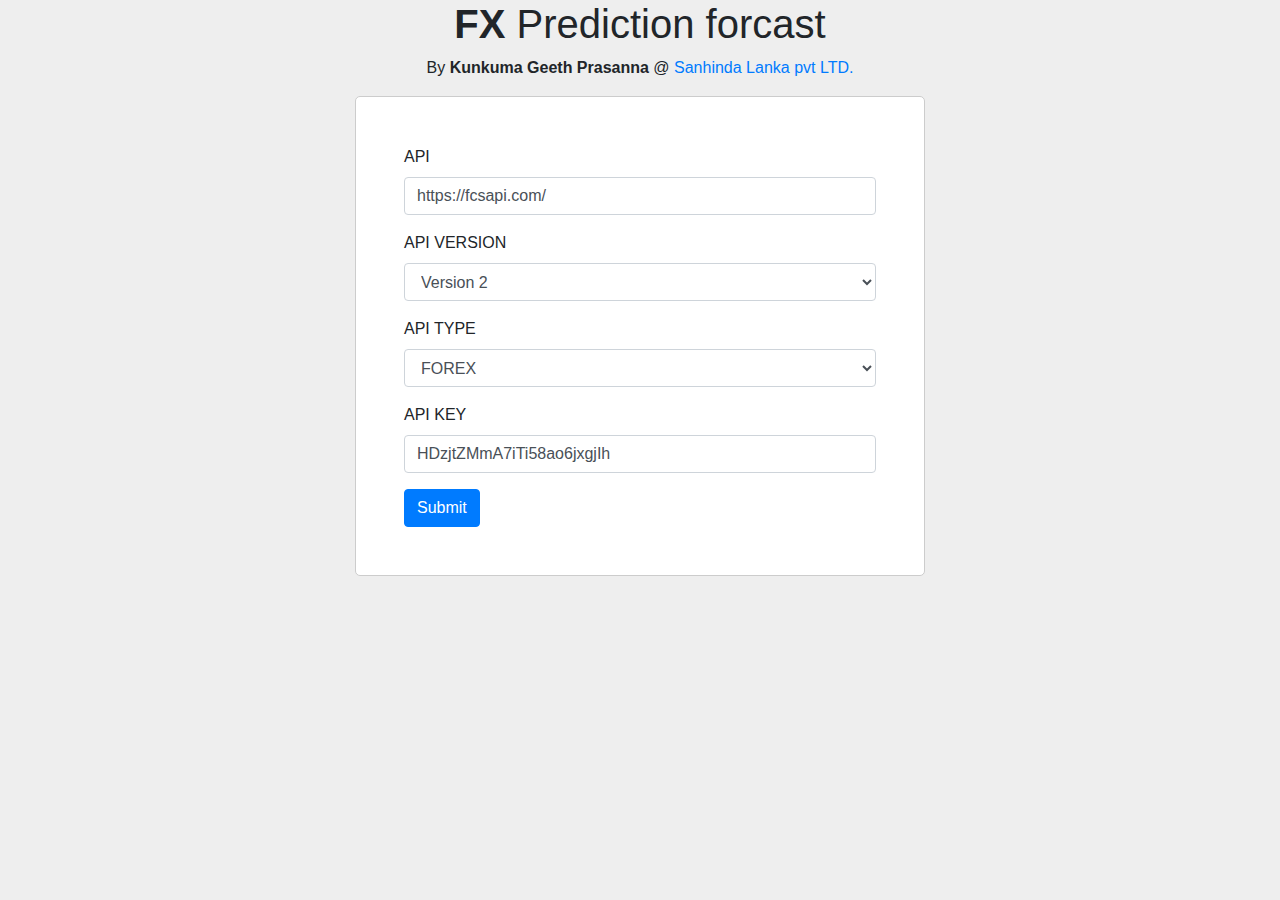
<file: index.html>
<!DOCTYPE html>
<html lang="en">

<head>
  <title>Bootstrap Example</title>
  <meta charset="utf-8">
  <meta name="viewport" content="width=device-width, initial-scale=1">
  <link rel="stylesheet" href="https://maxcdn.bootstrapcdn.com/bootstrap/4.5.0/css/bootstrap.min.css">
  <script src="https://ajax.googleapis.com/ajax/libs/jquery/3.5.1/jquery.min.js"></script>
  <script src="https://cdnjs.cloudflare.com/ajax/libs/popper.js/1.14.7/umd/popper.min.js"></script>
  <script src="https://maxcdn.bootstrapcdn.com/bootstrap/4.5.0/js/bootstrap.min.js"></script>

  <link rel="stylesheet" href="css/style.css">

</head>

<body>

  <div class="container text-center">
    <h1><b>FX</b> Prediction forcast</h1>
    <p>By <b>Kunkuma Geeth Prasanna</b> @ <a href="http://sanhindalk.com">Sanhinda Lanka pvt LTD.</a></p>
  </div>

  <div class="container-sm ">
    <div class="row">
      <div class="col-md-6 offset-md-3 box p-5">
        <form>

          <div class="form-group">
            <label>API</label>
            <input type="text" class="form-control" id="api" placeholder="API" value="https://fcsapi.com/">
          </div>

          <div class="form-group">
            <label>API VERSION</label>
            <select name="api_version" id="api_version" class="form-control">
              <option value="api-v2">Version 2</option>
              <option value="api-v3">Version 3</option>
            </select>
          </div>

          <div class="form-group">
            <label>API TYPE</label>
            <select name="api_type" id="api_type" class="form-control">
            </select>
          </div>

          <div class="form-group">
            <label>API KEY</label>
            <input type="text" class="form-control" id="api_key" placeholder="API KEY" value="HDzjtZMmA7iTi58ao6jxgjIh">
          </div>

          <button type="submit" class="btn btn-primary">Submit</button>
        </form>


      </div>
    </div>
  </div>

</body>

</html>
<script src="js/constants.js"></script>
<script src="js/functions.js"></script>
<script>

  setApiTypes();

</script>
</file>
<file: css/style.css>
body{
    background: #eee;
}

.box{
    background: #fff;
    border-radius: 5px;
    border:solid 1px #ccc;
}
</file>
